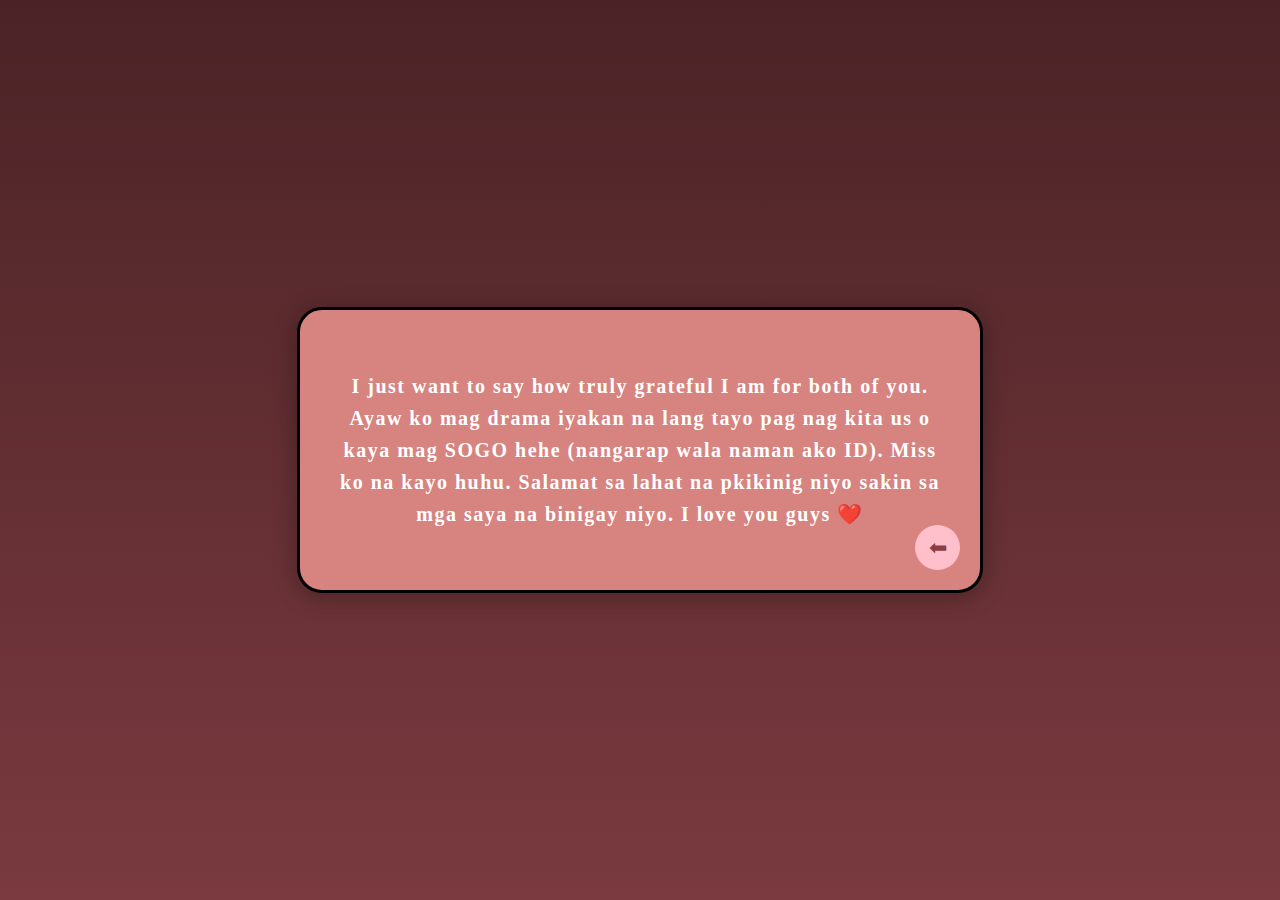
<file: Mess.html>
<!DOCTYPE html>
<html lang="en">
<head>
  <meta charset="UTF-8">
  <meta name="viewport" content="width=device-width, initial-scale=1.0">
  <title>Cordovan Background with New York Pink Container</title>
  

  <link rel="stylesheet" href="style.css">
  
</head>
<body>

  <div class="container">
    <p>
      I just want to say how truly grateful I am for both of you. 
      Ayaw ko mag drama iyakan na lang tayo pag nag kita us o kaya mag SOGO hehe (nangarap wala naman ako ID). 
      Miss ko na kayo huhu. Salamat sa lahat na pkikinig niyo sakin sa mga saya na binigay niyo. 
      I love you guys ❤️
    </p>

    <button class="back-btn" id="backButton">⬅</button>
  </div>

  <script>
    document.getElementById("backButton").addEventListener("click", function() {
      window.location.href = "Message.html"; // go back to memories.html
    });
  </script>

</body>
</html>
</file>
<file: style.css>
/* Body with Cordovan background */
    body {
      margin: 0;
      padding: 0;
      height: 100vh;
      background-color: #893F45; /* Cordovan */
      font-family: 'Poppins', sans-serif;
      display: flex;
      flex-direction: column;
      justify-content: flex-start;
      align-items: center;
      overflow: hidden;
      position: relative;
    }

    /* Glass Morphism Navbar (Upper Right Corner) */
    nav {
      background: rgba(255, 255, 255, 0.15);
      backdrop-filter: blur(10px);
      padding: 0.8rem 1.2rem;
      position: fixed;
      top: 1.5rem;
      right: 2rem;
      border-radius: 30px;
      border: 1px solid rgba(255, 255, 255, 0.5);
      box-shadow: 0 6px 6px rgba(0, 0, 0, 0.3);
      display: flex;
      justify-content: center;
      align-items: center;
      z-index: 10;
    }

    nav ul {
      list-style: none;
      display: flex;
      gap: 1.5rem;
      margin: 0;
      padding: 0;
    }

    /* Icon Links */
    nav ul li a {
      text-decoration: none;
      color: #FFFDD0; /* Cream color for icons */
      font-size: 1.4rem;
      position: relative;
      transition: 0.3s;
    }

    nav ul li a:hover {
      color: #ffffff;
      text-shadow: 0 0 10px rgba(255, 255, 255, 0.6);
    }

    /* Tooltip Styling */
    nav ul li a::after {
      content: attr(data-title);
      position: absolute;
      bottom: -1.8rem;
      left: 50%;
      transform: translateX(-50%);
      background: rgba(255, 255, 255, 0.95);
      color: #893F45;
      padding: 0.3rem 0.6rem;
      border-radius: 8px;
      font-size: 0.8rem;
      font-weight: 600;
      font-family: 'Lora', serif;
      white-space: nowrap;
      opacity: 0;
      pointer-events: none;
      transition: 0.3s ease;
    }

    nav ul li a:hover::after {
      opacity: 1;
      bottom: -2.3rem;
    }

    /* Common Container Style */
    .container {
      background-color: #F8C8DC; /* Baby Pink */
      padding: 2.5rem 5rem;
      border-radius: 30px;
      box-shadow: 0 8px 20px rgba(0, 0, 0, 0.25);
      text-align: center;
      color: #893F45;
      font-family: 'Lora', serif;
      font-size: 3rem;
      font-weight: 700;
      letter-spacing: 1.5px;
      border: 3px solid black; /* Black outline */
      z-index: 1;
    }

    /* Positioning for Containers */
    .top-container {
      margin-top: 7rem; /* Move it downward from top */
    }

    .bottom-container {
      margin-top: 2rem; /* Space between containers */
      font-size: 2rem;
      font-weight: 600;
    }

    /* Floating Hearts */
    .heart {
      position: absolute;
      color: #FF69B4; /* Hot Pink */
      font-size: 1.5rem;
      animation: floatUp 1.5s ease-out forwards;
      pointer-events: none;
    }

    @keyframes floatUp {
      0% {
        opacity: 1;
        transform: translateY(0) scale(1);
      }
      100% {
        opacity: 0;
        transform: translateY(-100px) scale(1.5);
      }
    }

    /*-----------------------------------------------------------------------------------*/

  
    body {
      margin: 0;
      padding: 0;
      height: 100vh;
      background-color: #893F45;
      font-family: 'Poppins', sans-serif;
      overflow: hidden;
    }

    /* Background Video */
    video#bg-video {
      position: fixed;
      top: 0;
      left: 0;
      width: 100%;
      height: 100%;
      object-fit: cover;
      z-index: -2;
      filter: brightness(0.6);
    }

    /* Container for moving images */
    .moving-container {
      position: absolute;
      bottom: 10%;
      width: 100%;
      display: flex;
      gap: 40px;
      animation: moveLeft 30s linear infinite;
      z-index: -1;
    }

    .moving-container img {
      width: 250px;     /* wider size */
      height: 150px;    /* shorter height — landscape ratio */
      border-radius: 15px;
      object-fit: cover;
      box-shadow: 0 4px 8px rgba(0,0,0,0.4);
    }

    @keyframes moveLeft {
      0% {
        transform: translateX(100%);
      }
      100% {
        transform: translateX(-250%);
      }
    }

    /* Glass Navbar */
    nav {
      background: rgba(255, 255, 255, 0.15);
      backdrop-filter: blur(10px);
      padding: 0.8rem 1.2rem;
      position: fixed;
      top: 1.5rem;
      right: 2rem;
      border-radius: 30px;
      border: 1px solid rgba(255, 255, 255, 0.5);
      box-shadow: 0 6px 6px rgba(0, 0, 0, 0.3);
      display: flex;
      justify-content: center;
      align-items: center;
      z-index: 10;
    }

    nav ul {
      list-style: none;
      display: flex;
      gap: 1.5rem;
      margin: 0;
      padding: 0;
    }

    nav ul li a {
      text-decoration: none;
      color: #FFFDD0;
      font-size: 1.4rem;
      position: relative;
      transition: 0.3s;
    }

    nav ul li a:hover {
      color: #ffffff;
      text-shadow: 0 0 10px rgba(255, 255, 255, 0.6);
    }

    nav ul li a::after {
      content: attr(data-title);
      position: absolute;
      bottom: -1.8rem;
      left: 50%;
      transform: translateX(-50%);
      background: rgba(255, 255, 255, 0.95);
      color: #893F45;
      padding: 0.3rem 0.6rem;
      border-radius: 8px;
      font-size: 0.8rem;
      font-weight: 600;
      font-family: 'Lora', serif;
      white-space: nowrap;
      opacity: 0;
      pointer-events: none;
      transition: 0.3s ease;
    }

    nav ul li a:hover::after {
      opacity: 1;
      bottom: -2.3rem;
    }

    /* Play Button */
    #sound-btn {
      position: fixed;
      bottom: 2rem;
      right: 2rem;
      background-color: rgba(255, 255, 255, 0.2);
      color: white;
      border: 1px solid rgba(255, 255, 255, 0.4);
      border-radius: 50%;
      padding: 0.8rem;
      font-size: 1.2rem;
      cursor: pointer;
      backdrop-filter: blur(5px);
      transition: 0.3s;
      z-index: 10;
    }

    #sound-btn:hover {
      background-color: rgba(255, 255, 255, 0.4);
    }

    /*-----------------------------------------*/

 
    /* Cordovan background */
    body {
      margin: 0;
      height: 100vh;
      background-color: #893f45; /* Cordovan */
      display: flex;
      justify-content: center;
      align-items: center;
      font-family: "Lora", serif;
    }

    /* Center container */
    .container {
      background-color: #D7837F; /* New York Pink */
      width: 600px;
      height: auto;
      padding: 40px;
      border-radius: 25px;
      box-shadow: 0 4px 25px rgba(0, 0, 0, 0.3);
      display: flex;
      flex-direction: column;
      justify-content: center;
      align-items: center;
      color: white;
      text-align: center;
      position: relative;
    }

    /* Bigger text */
    p {
      font-size: 20px;
      line-height: 1.6;
    }

    /* Back arrow button */
    .back-btn {
      position: absolute;
      bottom: 20px;
      right: 20px;
      background-color: #ffc0cb; /* baby pink */
      color: #893f45; /* cordovan text */
      border: none;
      border-radius: 50%;
      width: 45px;
      height: 45px;
      font-size: 22px;
      cursor: pointer;
      transition: 0.3s ease;
      display: flex;
      align-items: center;
      justify-content: center;
    }

    .back-btn:hover {
      background-color: #ff9db5;
      transform: scale(1.1);
    }
  
    /*------------------------------------------------------------------*/

    
    :root {
      --tone-a: #ffccd5; /* flap (baby pink) */
      --tone-b: #ff6f91; /* body (New York pink) */
      --letter-bg: #fffef6;
      --shadow: rgba(0,0,0,0.18);
      --size: 480px; /* envelope size */
    }

    /* Page Background */
    body {
      margin: 0;
      padding: 0;
      height: 100vh;
      background: linear-gradient(180deg,#4b2326 0%, #7a3a3f 100%);
      font-family: 'Lora', serif;
      display: flex;
      flex-direction: column;
      align-items: center;
      justify-content: center;
      color: white;
      overflow: hidden;
    }

    /* --- NAVIGATION BAR --- */
    nav {
      background: rgba(255, 255, 255, 0.15);
      backdrop-filter: blur(10px);
      padding: 0.8rem 1.2rem;
      position: fixed;
      top: 1.5rem;
      right: 2rem;
      border-radius: 30px;
      border: 1px solid rgba(255, 255, 255, 0.5);
      box-shadow: 0 6px 6px rgba(0, 0, 0, 0.3);
      display: flex;
      justify-content: center;
      align-items: center;
      z-index: 10;
    }

    nav ul {
      list-style: none;
      display: flex;
      gap: 1.5rem;
      margin: 0;
      padding: 0;
    }

    nav ul li a {
      text-decoration: none;
      color: #FFFDD0; /* cream */
      font-size: 1.4rem;
      position: relative;
      transition: 0.3s;
    }

    nav ul li a:hover {
      color: #ffffff;
      text-shadow: 0 0 10px rgba(255, 255, 255, 0.6);
    }

    nav ul li a::after {
      content: attr(data-title);
      position: absolute;
      bottom: -1.8rem;
      left: 50%;
      transform: translateX(-50%);
      background: rgba(255, 255, 255, 0.95);
      color: #893F45;
      padding: 0.3rem 0.6rem;
      border-radius: 8px;
      font-size: 0.8rem;
      font-weight: 600;
      font-family: 'Lora', serif;
      white-space: nowrap;
      opacity: 0;
      pointer-events: none;
      transition: 0.3s ease;
    }

    nav ul li a:hover::after {
      opacity: 1;
      bottom: -2.3rem;
    }

    /* --- ENVELOPE --- */
    .envelope-wrap {
      width: var(--size);
      perspective: 1000px;
      transition: transform 0.4s ease;
      margin-top: 5rem;
    }

    .envelope {
      width: 100%;
      height: calc(var(--size) * 0.65);
      position: relative;
      transform-style: preserve-3d;
      box-shadow: 0 10px 24px var(--shadow);
      border-radius: 12px;
    }

    .env-body {
      position: absolute;
      inset: 0;
      background: linear-gradient(180deg, var(--tone-b) 0%, color-mix(in srgb, var(--tone-b) 85%, black 15%) 100%);
      border-radius: 12px;
      z-index: 1;
    }

    .env-body::before {
      content: "";
      position: absolute;
      left: 6%;
      right: 6%;
      bottom: 14%;
      height: 1px;
      background: rgba(255, 255, 255, 0.06);
    }

    .env-flap {
      position: absolute;
      top: -2px;
      left: 0;
      width: 100%;
      height: 62%;
      transform-origin: top center;
      z-index: 3;
      border-bottom-left-radius: 12px;
      border-bottom-right-radius: 12px;
      display: flex;
      align-items: flex-end;
      justify-content: center;
      transition: transform 0.6s cubic-bezier(.2,.9,.2,1);
      will-change: transform;
    }

    .env-flap .flap-shape {
      width: 100%;
      height: 100%;
      clip-path: polygon(0 0, 100% 0, 50% 100%);
      background: linear-gradient(160deg, var(--tone-a) 0%, color-mix(in srgb, var(--tone-a) 88%, black 12%) 100%);
      display: block;
      box-shadow: 0 6px 18px rgba(0,0,0,0.18);
    }


    /* --- TAP BUTTON --- */
    .tap-btn {
      margin-top: 2rem;
      background: var(--tone-b);
      border: none;
      color: white;
      padding: 0.8rem 2rem;
      border-radius: 25px;
      font-size: 1.2rem;
      font-weight: bold;
      cursor: pointer;
      transition: all 0.3s ease;
      box-shadow: 0 6px 14px rgba(0,0,0,0.3);
    }

    .tap-btn:hover {
      background: var(--tone-a);
      color: #4b2326;
      transform: scale(1.05);
    }

    @media (max-width:480px) {
      :root { --size: 320px; }
      .tap-btn { font-size: 1rem; padding: 0.7rem 1.6rem; }
    }
</file>
